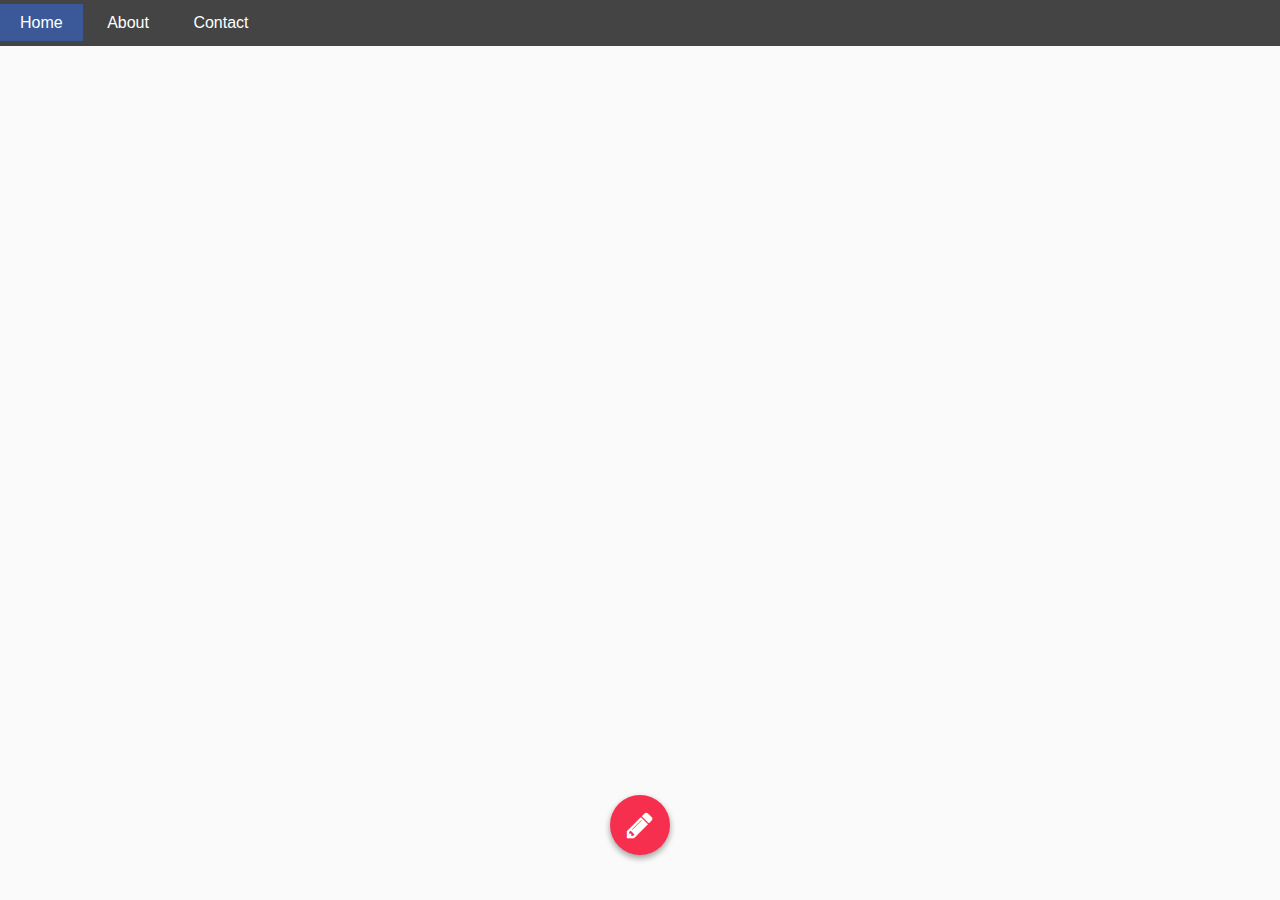
<file: Contact/contact.html>
<!DOCTYPE html>
<html lang="fa">
  <head>
    <meta charset="UTF-8" />
    <meta name="viewport" content="width=device-width, initial-scale=1" />
    <link
      rel="stylesheet"
      href="https://maxcdn.bootstrapcdn.com/font-awesome/4.5.0/css/font-awesome.min.css"
    />
    <link rel="stylesheet" href="./css/style.css" />
    <link rel="stylesheet" href="./Codilo.css" />
    <link rel="stylesheet" href="../index.css" />
    <title>ارتباط با من</title>
  </head>

  <body>
    <div id="menu">
      <ul>
        <li><a href="../index.html" class="active">Home</a></li>
        <li><a href="../About/#">About</a></li>
        <li><a href="../Contact/contact.html">Contact</a></li>
      </ul>
    </div>

    <div class="estedad">
      <div class="form-overlay"></div>
      <div class="icon fa fa-pencil" id="form-container">
        <span class="icon fa fa-close" id="form-close"></span>
        <div id="form-content">
          <div id="form-head">
            <h3 class="pre">فرم تماس</h3>
            <h3 class="post">پیام شما ارسال شد</h3>
          </div>
          <form>
            <input
              class="input name"
              name="user_name"
              placeholder="نام"
              type="text"
            />
            <input
              class="input email"
              name="user_email"
              placeholder="ایمیل"
              type="text"
            />

            <input
              type="text"
              name="user_email"
              class="input email"
              placeholder="عنوان"
            />
            <textarea class="input message" placeholder="پیام"></textarea>
            <input class="input submit" type="submit" value="ارسال" />
          </form>
          <script src="./js/jquery.js"></script>
          <script src="./js/script.js"></script>
          <script src="./Codilo.js"></script>
        </div>
      </div>
    </div>
  </body>
</html>
</file>
<file: Contact/css/style.css>
/*                                                                                              
                                                                                                                    
                                                            dddddddd                                                
        CCCCCCCCCCCCC                                       d::::::d       iiii       lllllll                       
     CCC::::::::::::C                                       d::::::d      i::::i      l:::::l                       
   CC:::::::::::::::C                                       d::::::d       iiii       l:::::l                       
  C:::::CCCCCCCC::::C                                       d:::::d                   l:::::l                       
 C:::::C       CCCCCC        ooooooooooo            ddddddddd:::::d      iiiiiii       l::::l         ooooooooooo   
C:::::C                    oo:::::::::::oo        dd::::::::::::::d      i:::::i       l::::l       oo:::::::::::oo 
C:::::C                   o:::::::::::::::o      d::::::::::::::::d       i::::i       l::::l      o:::::::::::::::o
C:::::C                   o:::::ooooo:::::o     d:::::::ddddd:::::d       i::::i       l::::l      o:::::ooooo:::::o
C:::::C                   o::::o     o::::o     d::::::d    d:::::d       i::::i       l::::l      o::::o     o::::o
C:::::C                   o::::o     o::::o     d:::::d     d:::::d       i::::i       l::::l      o::::o     o::::o
C:::::C                   o::::o     o::::o     d:::::d     d:::::d       i::::i       l::::l      o::::o     o::::o
 C:::::C       CCCCCC     o::::o     o::::o     d:::::d     d:::::d       i::::i       l::::l      o::::o     o::::o
  C:::::CCCCCCCC::::C     o:::::ooooo:::::o     d::::::ddddd::::::dd     i::::::i     l::::::l     o:::::ooooo:::::o
   CC:::::::::::::::C     o:::::::::::::::o      d:::::::::::::::::d     i::::::i     l::::::l     o:::::::::::::::o
     CCC::::::::::::C      oo:::::::::::oo        d:::::::::ddd::::d     i::::::i     l::::::l      oo:::::::::::oo 
        CCCCCCCCCCCCC        ooooooooooo           ddddddddd   ddddd     iiiiiiii     llllllll        ooooooooooo
*/

body {
  font-family: Roboto, sans-serif;
  width: 100%;
  font-size: 16px;
  margin: 0;
  padding: 0;
  background: #FAFAFA;
}

h1, h2 {
  font-weight: 700;
  color: #FFF;
  font-weight: 700;
  font-size: 4em;
  margin: 0;
  padding: 0 20px;
}

.form-overlay {
  width: 0%;
  height: 100%;
  top: 0;
  right: 0;
  position: fixed;
  opacity: 0;
  background: #000;
  transition: background 1s, opacity 0.4s, width 0s 0.4s;
}

.show-form-overlay .form-overlay {
  width: 100%;
  opacity: 0.7;
  z-index: 999;
  transition: background 1s, opacity 0.4s, width 0s;
}

.show-form-overlay.form-submitted .form-overlay {
  background: #119DA4;
  transition: background 0.6s;
}

#form-container {
  cursor: pointer;
  color: #FFF;
  z-index: 1000;
  position: absolute;
  margin: 0 auto;
  right: 0;
  left: 0;
  bottom: 5vh;
  background-color: #f72f4e;
  overflow: hidden;
  border-radius: 50%;
  width: 60px;
  max-width: 60px;
  height: 60px;
  text-align: center;
  box-shadow: 0 3px 6px rgba(0, 0, 0, 0.16), 0 3px 6px rgba(0, 0, 0, 0.23);
  transition: all 0.2s 0.45s, height 0.2s cubic-bezier(0.4, 0, 0.2, 1) 0.25s, max-width 0.2s cubic-bezier(0.4, 0, 0.2, 1) 0.35s, width 0.2s cubic-bezier(0.4, 0, 0.2, 1) 0.35s;
}

#form-container.expand {
  cursor: auto;
  box-shadow: 0 10px 20px rgba(0, 0, 0, 0.19), 0 6px 6px rgba(0, 0, 0, 0.17);
  border-radius: 0;
  width: 70%;
  height: 610px;
  max-width: 610px;
  padding: 0;
  transition: all 0.2s, max-width 0.2s cubic-bezier(0.4, 0, 0.2, 1) 0.1s, height 0.3s ease 0.25s;
}

#form-close {
  cursor: pointer;
}

.icon::before {
  cursor: pointer;
  font-size: 30px;
  line-height: 60px;
  display: block;
  transition: all 0.7s cubic-bezier(0.4, 0, 0.2, 1);
}

.icon:hover::before {
  -webkit-animation: wiggle 0.1s linear infinite;
  animation: wiggle 0.1s linear infinite;
}

.fa-pencil::before {
  display: block;
}

.fa-close::before {
  display: none;
}

.expand.fa-pencil::before {
  display: none;
}

.expand.fa-close::before {
  display: block;
  -webkit-animation: none;
  animation: none;
}

#form-content {
  font-family: Roboto, sans-serif;
  transform: translateY(150%);
  width: 100%;
  opacity: 0;
  text-align: right;
  transition: transform 0.2s cubic-bezier(0.4, 0, 0.2, 1), opacity 0.2s 0.2s;
}

#form-content.expand {
  transform: translateY(0px);
  opacity: 1;
  transition: transform 0.7s cubic-bezier(0.4, 0, 0.2, 1) 0.3s, opacity 0s;
}

#form-content form {
  color: #FFF;
  width: 100%;
  height: 100%;
  padding: 0 20px 20px 20px;
  margin-bottom: 10px;
  box-sizing: border-box;
  text-align: right;
}

#form-head {
  font-size: 100%;
  padding: 0;
  margin: 0 20px;
  color: #FFF;
  text-align: center;
  transition: all 0.8s 0.6s;
}

#form-head h1, #form-head p {
  padding: 0;
  margin: 0;
}

#form-head .pre {
  display: block;
}

#form-head .post {
  display: none;
  margin: auto;
}

.form-submitted#form-head {
  transform: translateY(250%);
}

.form-submitted#form-head .pre {
  display: none;
}

.form-submitted#form-head .post {
  display: block;
}

.input {
  background: rgba(0, 0, 0, 0.2);
  display: block;
  height: 50px;
  width: 100%;
  margin: 10px 0;
  padding: 0 10px;
  border-width: 0;
  box-sizing: border-box;
  border: none;
  outline: none;
  box-shadow: none;
  transform: translateX(0);
}

::-webkit-input-placeholder {
  /* Safari, Chrome and Opera */
  color: rgba(255, 255, 255, 0.8);
  font-size: 90%;
}

/* Firefox 18- */

:-moz-placeholder {
  color: rgba(255, 255, 255, 0.8);
  font-size: 90%;
}

/* Firefox 19+ */

::-moz-placeholder {
  color: rgba(255, 255, 255, 0.8);
  font-size: 90%;
}

/* IE 10+ */

:-ms-input-placeholder {
  color: rgba(255, 255, 255, 0.8);
  font-size: 90%;
}

/* Edge */

::-ms-input-placeholder {
  color: rgba(255, 255, 255, 0.8);
  font-size: 90%;
}

/* Default */

:-moz-placeholder-shown {
  color: rgba(255, 255, 255, 0.8);
  font-size: 90%;
}

:-ms-input-placeholder {
  color: rgba(255, 255, 255, 0.8);
  font-size: 90%;
}

:placeholder-shown {
  color: rgba(255, 255, 255, 0.8);
  font-size: 90%;
}

input, select, textarea {
  color: #FFF;
  font-family: Estedad;
}

.input.message {
  resize: none;
  height: 150px;
  padding: 10px;
}

.input.submit {
  background-color: #FFF;
  color: #f72f4e;
  font-size: 120%;
  height: 80px;
  box-shadow: 0 5px rgba(0, 0, 0, 0.5);
  transition: all 0.1s, transform 0s 0.6s;
}

.input.submit:active {
  margin-top: 15px;
  box-shadow: 0 0 rgba(0, 0, 0, 0.5);
}

.input.form-error {
  -webkit-animation: error 0.8s ease;
  animation: error 0.8s ease;
  background: rgba(0, 0, 0, 0.7);
}

select option {
  background: #f72f4e;
  color: #FFF;
  border: none;
  box-shadow: none;
  outline: none;
}

select option:disabled {
  font-style: italic;
  color: rgba(255, 255, 255, 0.9);
  font-size: 90%;
}

.input {
  transition: transform 0s 1s;
}

.form-submitted .input {
  transform: translateX(150%);
  opacity: 0;
  transition: all 0.5s, transform 0.4s cubic-bezier(0.4, 0, 0.2, 1) 0s;
}

.form-submitted .input:nth-child(1) {
  transition-delay: 0.1s;
}

.form-submitted .input:nth-child(2) {
  transition-delay: 0.2s;
}

.form-submitted .input:nth-child(3) {
  transition-delay: 0.3s;
}

.form-submitted .input:nth-child(4) {
  transition-delay: 0.4s;
}

.form-submitted .input:nth-child(5) {
  transition-delay: 0.5s;
}

input:-webkit-autofill {
  -webkit-box-shadow: 0 0 0px 1000px #FFF inset;
}

@media (max-width: 600px) {
  #form-container.expand {
    height: 100%;
    width: 100%;
    max-width: 100%;
    overflow: initial;
    overflow-x: hidden;
    bottom: 0;
  }
  h1 {
    font-size: 300%;
  }
  .icon:hover::before {
    -webkit-animation: none;
    animation: none;
  }
  .form-overlay {
    display: none;
    transition: none;
  }
}

@-webkit-keyframes error {
  0%, 100% {
    transform: translateX(0);
  }
  10%, 30%, 50%, 70%, 90% {
    transform: translateX(-6px);
  }
  20%, 40%, 60%, 80% {
    transform: translateX(6px);
  }
}

@keyframes error {
  0%, 100% {
    transform: translateX(0);
  }
  10%, 30%, 50%, 70%, 90% {
    transform: translateX(-6px);
  }
  20%, 40%, 60%, 80% {
    transform: translateX(6px);
  }
}

@-webkit-keyframes wiggle {
  0%, 100% {
    transform: rotate(-15deg);
  }
  50% {
    transform: rotate(15deg);
  }
}

@keyframes wiggle {
  0%, 100% {
    transform: rotate(-15deg);
  }
  50% {
    transform: rotate(15deg);
  }
}

/* 
   ____   U  ___ u  ____              _       U  ___ u 
U /"___|   \/"_ \/ |  _"\    ___     |"|       \/"_ \/ 
\| | u     | | | |/| | | |  |_"_|  U | | u     | | | | 
 | |/__.-,_| |_| |U| |_| |\  | |    \| |/__.-,_| |_| | 
  \____|\_)-\___/  |____/ uU/| |\u   |_____|\_)-\___/  
 _// \\      \\     |||_.-,_|___|_,-.//  \\      \\    
(__)(__)    (__)   (__)_)\_)-' '-(_/(_")("_)    (__)

*/
</file>
<file: Contact/Codilo.css>
@font-face {
    font-family: "Sahel";
    font-weight: normal;
    src: url("./assets/fonts/Sahel/Sahel.woff") format("woff");
}

@font-face {
    font-family: "Sahel";
    font-weight: 200;
    src: url("./assets/fonts/Sahel/Sahel-Light.woff") format("woff");
}

@font-face {
    font-family: "Sahel";
    font-weight: bold;
    src: url("./assets/fonts/Sahel/Sahel-Bold.woff") format("woff");
}

@font-face {
    font-family: "Vazir";
    font-weight: normal;
    src: url("./assets/fonts/Vazir/Vazir-Regular.woff") format("woff");
}

@font-face {
    font-family: "Vazir";
    font-weight: 200;
    src: url("./assets/fonts/Vazir/Vazir-Bold.woff") format("woff");
}

@font-face {
    font-family: "Vazir";
    font-weight: bold;
    src: url("./assets/fonts/Vazir/Vazir-Bold.woff") format("woff");
}

@font-face {
    font-family: "Shabnam";
    font-weight: normal;
    src: url("./assets/fonts/Shabnam/Shabnam.woff") format("woff");
}

@font-face {
    font-family: "Shabnam";
    font-weight: 200;
    src: url("./assets/fonts/Shabnam/Shabnam-Light.woff") format("woff");
}

@font-face {
    font-family: "Shabnam";
    font-weight: bold;
    src: url("./assets/fonts/Shabnam/Shabnam-Bold.woff") format("woff");
}

@font-face {
    font-family: "Estedad";
    font-weight: normal;
    src: url("./assets/fonts/Estedad/Estedad-Regular.ttf") format("truetype");
 }

@font-face {
    font-family: "Estedad";
    font-weight: 200;
    src: url("./assets/fonts/Estedad/Estedad-Light.ttf") format("truetype");
}

@font-face {
    font-family: "Estedad";
    font-weight: bold;
    src: url("./assets/fonts/Estedad/Estedad-Bold.ttf") format("truetype");
}

@font-face {
    font-family: "Yekan";
    src: url("./assets/fonts/Yekan/Yekan.woff") format("woff");
}

.sahel {
    direction: rtl;
    font-family: "Sahel";
}

.yekan {
    direction: rtl;
    font-family: "Yekan";
}

.vazir {
    direction: rtl;
    font-family: "Vazir";
}

.shabnam {
    direction: rtl;
    font-family: "Shabnam";
}

.estedad {
    direction: rtl;
    font-family: "Estedad";
}

#codilo_watermark {
    text-decoration: none;
    position: fixed;
    bottom: 25px;
    left: 25px;
    background: linear-gradient(-120deg, #a70707 , #be0c0c , #D62121, #C72C2C);
    background-size: 300% 100%;
    -moz-transition: all .1s ease-in-out;
    -o-transition: all .1s ease-in-out;
    -webkit-transition: all .1s ease-in-out;
    transition: all .1s ease-in-out;
    color: white;
    font-size: 16px;
    border-radius: 4px;
    max-width: 500px;
    padding: 7px 50px;
    box-shadow: 1px 7px 14px -5px rgba(0,0,0,0.2);
    z-index: 10000;
    transition:all 0.5s linear;

}

#codilo_watermark:hover {
    background-position: 100% 0;
}
</file>
<file: index.css>
#menu, .main, .sidebar, .footer {
  font-family: sans-serif;
  background-color: #f2f2f2;
}

#menu {
  width: 100%;
  background-color: #444;
  padding: 14px 0;
}

#menu ul {
  margin: 0;
  padding: 0;
  list-style-type: none;
}

#menu li {
  display: inline-block;
}

#menu a {
  color: white;
  text-decoration: none;
  padding: 10px 20px;
}

#menu a.active {
  background-color: #3b5998;
}

.contttttttttttttt {
  width: 100%;
  flex-direction: column;
  margin: auto;
}

.main {
  width: 100%;
  text-align: center;
}

.sidebar {
  float: right;
  width: 250px;
}

.footer
{
direction: ltr;
}
</file>
